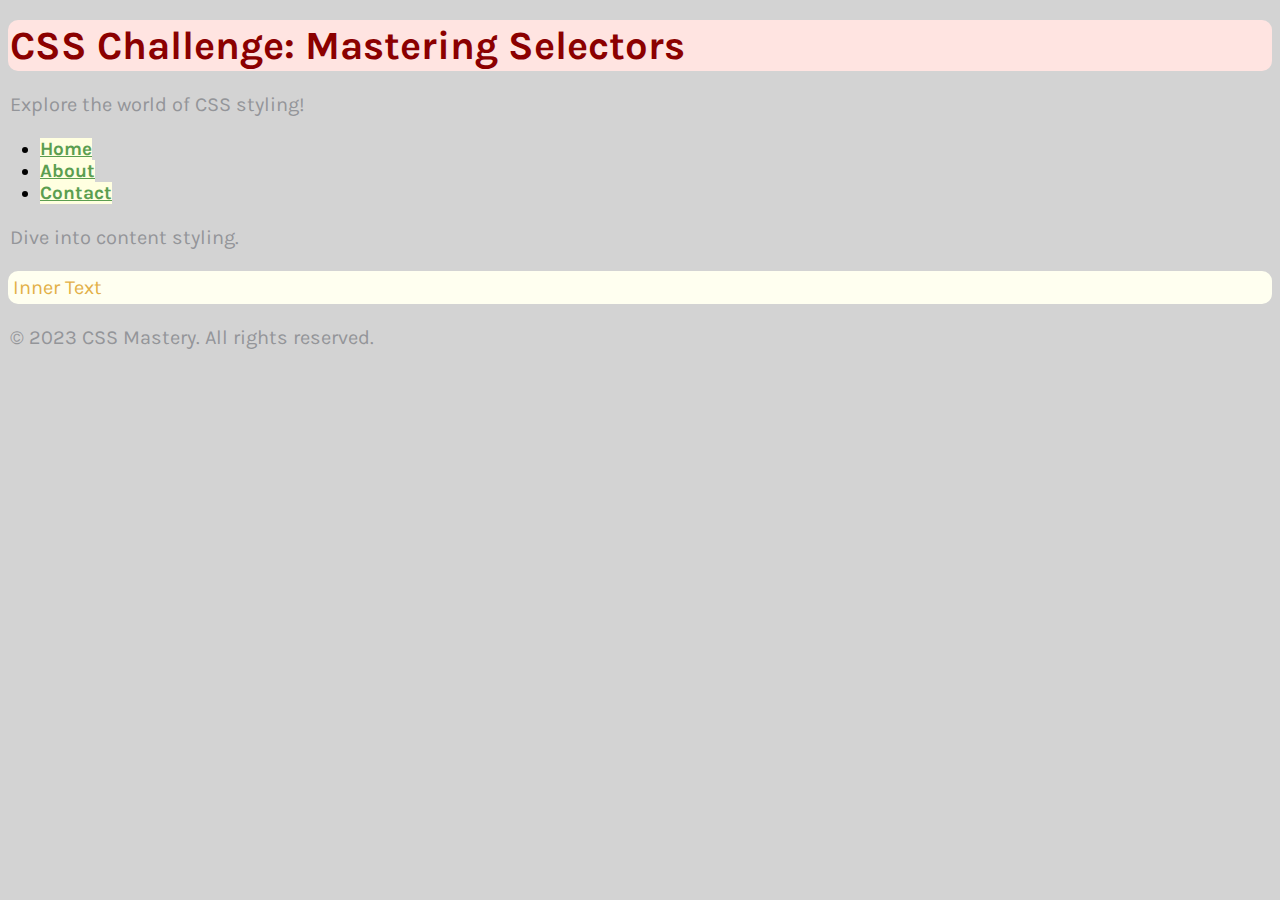
<file: index.html>
<!-- Welcome to the CSS Selector Challenge! This exercise will help you grasp the different selectors, understand cascading, and enhance your styling skills. Below is the provided HTML structure:


This is your index.html file code: -->

<!doctype html>
<html>
  <head>
    <link rel="stylesheet" type="text/css" href="styles.css" />
  </head>
  <body>
    <header>
      <h1 id="main-title">CSS Challenge: Mastering Selectors</h1>
      <p class="intro-paragraph">Explore the world of CSS styling!</p>
    </header>
    <nav>
      <ul>
        <li><a class="nav-link" href="#">Home</a></li>
        <li><a class="nav-link" href="#">About</a></li>
        <li><a class="nav-link" href="#">Contact</a></li>
      </ul>
    </nav>
  
    <section>
      <p class="content-paragraph">Dive into content styling.</p>
      <div class="color-box">
        <p>Inner Text</p>
      </div>
    </section>
    <footer>
      <p>&copy; 2023 CSS Mastery. All rights reserved.</p>
    </footer>
  </body>
</html>


<!-- 

In your styles.css file, tackle the following challenges that encompass various selectors and cascading rules:
a) : Set the font color of all elements to gray and the background color to lightgray.
b) : Change the font color of all <h1> elements to darkblue and the background color to lightcyan.
c) : Apply a font color of darkred and a background color of mistyrose to the element with the ID "main-title".
d) : Give all elements with the class "nav-link" a font color of forestgreen and a background color of lightyellow.
e) : Set the font color to saddlebrown and the background color to lemonchiffon for all <p> elements within .color-box.
f) : Give the text color a goldenrod hue and the background color an ivory shade for all <p> elements directly inside .color-box.
g) : Apply a font color of teal and a background color of lightcyan to the <p> immediately following .intro-paragraph.
Your styles.css should showcase the cascading effects of these selectors, resulting in the final visual appearance. Remember, the order of your CSS rules matters, and understanding the cascade is key to successful styling. -->
</file>
<file: styles.css>
*{
    margin: 0;
    padding: 0;
    box-sizing: border-box;
}
body{
   background-color: #d3d3d3;
}
@font-face{
    font-family: "karla";
    src: url("./Fonts/Karla-VariableFont_wght.ttf");
}
html{
    font-family: karla;
    font-size: 62.5%;
    scroll-behavior: smooth;
}
#main-title{
    font-size: 4rem;
    font-weight: bold;;
    background-color: #ffe4e1;
    color: #8b0000;
    margin: 20px 8px;
    padding: 2px;
    border-radius: 10px;
}
.intro-paragraph{
    font-size: 2.0rem;
    margin: 20px 8px;
    padding: 2px;
    color: #939599;
    
}


.nav-link{
    background-color: #ffffe0;
    color: #5b9e50;
    font-weight: bold;
    /* margin: 40px 40px; */
}
nav ul {
    list-style: disc;
    margin-left: 20px;
    margin: 20px 40px;
    font-size: 1.9rem;
}
.content-paragraph{
    font-size: 2.0rem;
    margin: 20px 8px;
    padding: 2px;
    color: #939599;
}
.color-box{
    background-color: #fffff0;
    margin: 20px 8px;
    border-radius: 10px;
}
.color-box p{
    font-size: 2.0rem;
    /* margin: 20px 8px; */
    padding: 5px;
    color: #e3b047;
}
footer p{
    font-size: 2.0rem;
    margin: 20px 8px;
    padding: 2px;
    color: #939599;
}
</file>
